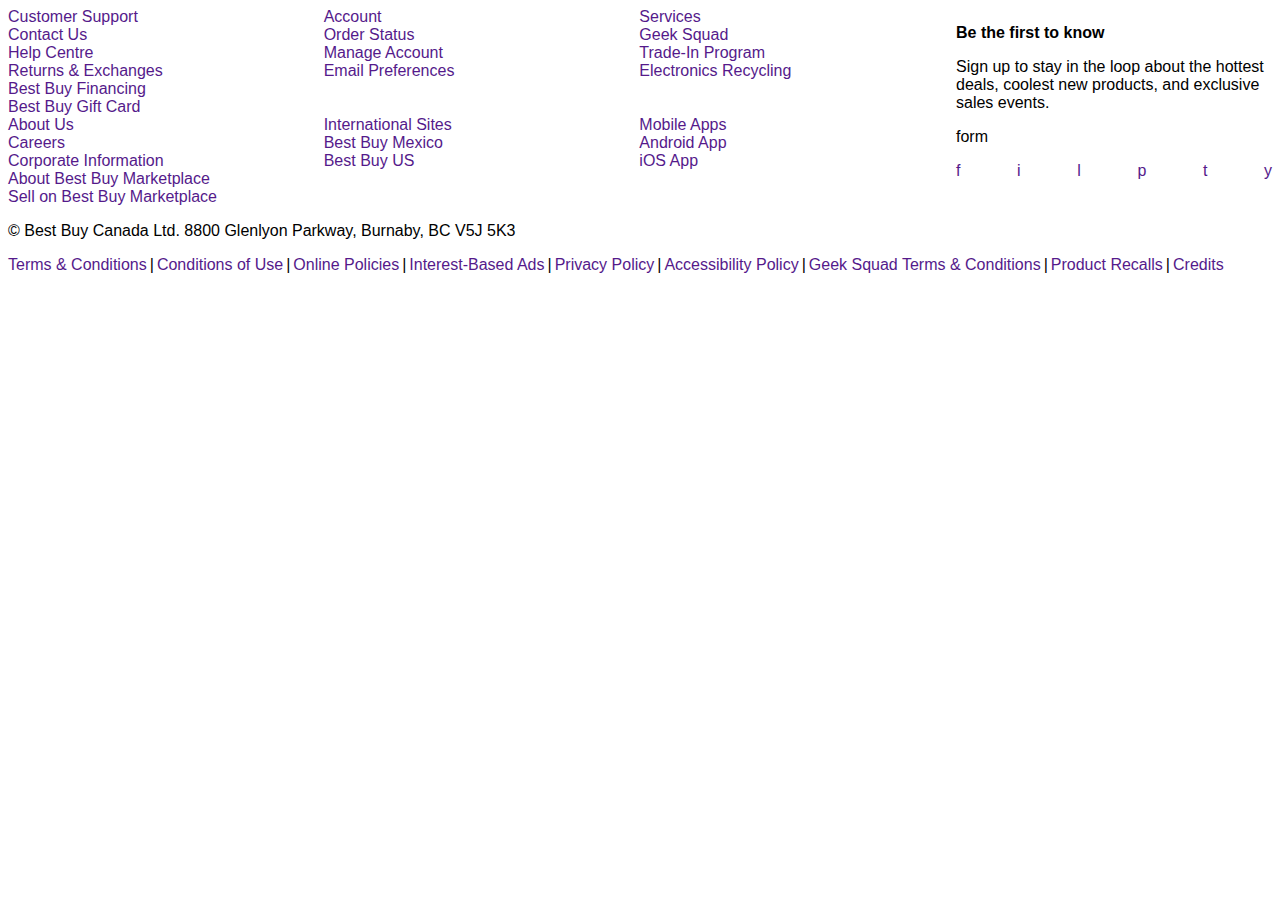
<file: footer.html>
<!DOCTYPE html>
<html lang="en">
<head>
    <meta charset="UTF-8">
    <meta name="viewport" content="width=device-width, initial-scale=1.0">
    <link rel="stylesheet" href="css/footer.css">
    <title>Best Buy</title>
</head>
<body>
    <footer>
      <ul class="container">
          <li>
              <ul>
                   <li> <a href="">Customer Support</a></li>
                   <li> <a href="">Contact Us</a></li>
                   <li> <a href="">Help Centre</a></li>
                   <li> <a href="">Returns & Exchanges</a></li>
                   <li> <a href="">Best Buy Financing</a></li>
                   <li> <a href="">Best Buy Gift Card</a></li>
              </ul>
        
        
               <ul>
                   <li> <a href="">Account</a></li>
                   <li> <a href="">Order Status</a></li>
                   <li> <a href="">Manage Account</a></li>
                   <li> <a href="">Email Preferences</a></li>
               </ul>
        
        
               <ul>
                   <li><a href="">Services</a></li>
                   <li><a href="">Geek Squad</a></li>
                   <li><a href="">Trade-In Program</a></li>
                   <li><a href="">Electronics Recycling</a></li>
               </ul>
        
        
               <ul>
                   <li><a href="">About Us</a></li>
                   <li><a href="">Careers</a></li>
                   <li><a href="">Corporate Information</a></li>
                   <li><a href="">About Best Buy Marketplace</a></li>
                   <li><a href="">Sell on Best Buy Marketplace</a></li>
               </ul>
        
        
               <ul>
                   <li><a href="">International Sites</a></li>
                   <li><a href="">Best Buy Mexico</a></li>
                   <li><a href="">Best Buy US</a></li>
               </ul>
        
        
               <ul>
                   <li><a href="">Mobile Apps</a></li>
                   <li><a href="">Android App</a></li>
                   <li><a href="">iOS App</a></li>
               </ul>
          </li>
    
            <li>
                <p><b>Be the first to know</b></p>
                <p>Sign up to stay in the loop about the hottest deals, coolest new products, and exclusive sales events.</p>
                <p>form</p>
                <ul>
                    <li><a href="">f</a></li>
                    <li><a href="">i</a></li>
                    <li><a href="">l</a></li>
                    <li><a href="">p</a></li>
                    <li><a href="">t</a></li>
                    <li><a href="">y</a></li>
                </ul>
            </li>
    
           
           <ul>
               <li><p> &copy; Best Buy Canada Ltd. 8800 Glenlyon Parkway, Burnaby, BC V5J 5K3</p></li>
            </ul>

    
            <li>
                <ul>
                    <li><a href="">Terms & Conditions</a></li>
                    <li><a href="">Conditions of Use</a></li>
                    <li><a href="">Online Policies</a></li>
                    <li><a href="">Interest-Based Ads</a></li>
                    <li><a href="">Privacy Policy</a></li>
                    <li><a href="">Accessibility Policy</a></li>
                    <li><a href="">Geek Squad Terms & Conditions</a></li>
                    <li><a href="">Product Recalls</a></li>
                    <li><a href="">Credits</a></li>
                </ul>
            </li>
      </ul>
    </footer>
</body>
</html>
</file>
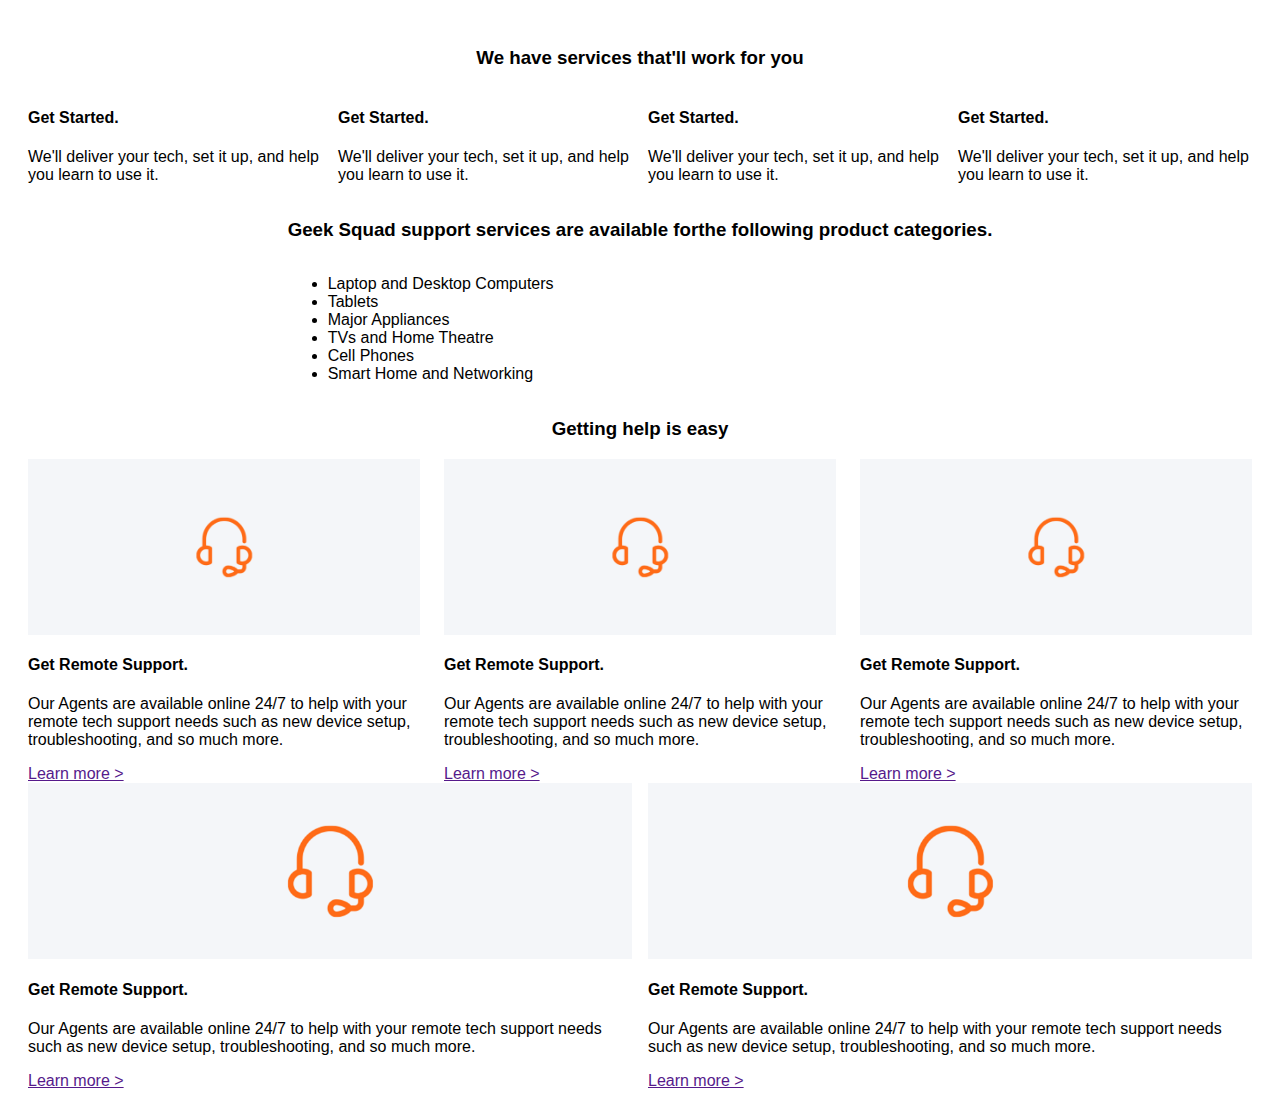
<file: services.html>
<!DOCTYPE html>
<html lang="en">
<head>
    <meta charset="UTF-8">
    <meta name="viewport" content="width=device-width, initial-scale=1.0">   
    <link rel="stylesheet" href="css/services.css">
    <link rel="stylesheet" href="css/responsive.css">
    <link rel="stylesheet" href="css/added-content.css">
    <title>Best Buy</title>
</head>
<body>
    <main class="container">
        <section>
            <h3>We have services that'll work for you</h3>
            <section>
                <h4>Get Started.</h4>
                <p>We'll deliver your tech, set it up, and help you learn to use it.</p>
            </section>
            
            <section>
                <h4>Get Started.</h4>
                <p>We'll deliver your tech, set it up, and help you learn to use it.</p>
            </section>
    
            <section>
                <h4>Get Started.</h4>
                <p>We'll deliver your tech, set it up, and help you learn to use it.</p>
            </section>
    
            <section>
                <h4>Get Started.</h4>
                <p>We'll deliver your tech, set it up, and help you learn to use it.</p>
            </section>
        </section>

        <section>
            <h3>Geek Squad support services are available forthe following product categories.</h3>
            <ul>
                <li>Laptop and Desktop Computers</li>
                <li>Tablets</li>
                <li>Major Appliances</li>
                <li>TVs and Home Theatre</li>
                <li>Cell Phones</li>
                <li>Smart Home and Networking</li>
            </ul>
        </section>

        <section class="getting-help">
            <h3>Getting help is easy</h3>
            
            <section>
                <div></div>
                <h4>Get Remote Support.</h4>
                <p>Our Agents are available online 24/7 to help with your remote tech support needs such as new device setup, troubleshooting, and so much more.</p>
                <a href="">Learn more ></a>
            </section>

            <section>
                <div></div>
                <h4>Get Remote Support.</h4>
                <p>Our Agents are available online 24/7 to help with your remote tech support needs such as new device setup, troubleshooting, and so much more.</p>
                <a href="">Learn more ></a>
            </section>
            
            <section>
                <div></div>
                <h4>Get Remote Support.</h4>
                <p>Our Agents are available online 24/7 to help with your remote tech support needs such as new device setup, troubleshooting, and so much more.</p>
                <a href="">Learn more ></a>
            </section>

            <section>
                <div></div>
                <h4>Get Remote Support.</h4>
                <p>Our Agents are available online 24/7 to help with your remote tech support needs such as new device setup, troubleshooting, and so much more.</p>
                <a href="">Learn more ></a>
            </section>

            <section>
                <div></div>
                <h4>Get Remote Support.</h4>
                <p>Our Agents are available online 24/7 to help with your remote tech support needs such as new device setup, troubleshooting, and so much more.</p>
                <a href="">Learn more ></a>
            </section>
        </section>
    </main>
</body>
</html>
</file>
<file: css/footer.css>
html{
    font-family: Arial, Helvetica, sans-serif;
}

.container{ 
    max-width: 1280px;
    margin: 0 auto;
}
footer ul{
    list-style: none;
    margin: 0;
    padding-left: 0;
}
a{
    text-decoration: none;
}
footer > ul{
    display: flex;
    flex-wrap: wrap;
}

footer > ul > li:first-child{
    flex-basis: 75%;
    display: flex;
    flex-wrap: wrap;
}

footer > ul > li:first-child ul{
    flex-basis: 33.3%;
}

footer > ul > li:nth-child(2){
    flex-basis: 25%;
}
footer > ul > li {
    flex-basis: 100%;
}

footer > ul > li:nth-child(2) ul{
    display: flex;
    justify-content: space-between;
}
footer > ul > li:last-child ul{
    display: flex;
}
footer > ul > li:last-child li:after{
    content: '|';
    padding: 0 3px;
}
footer > ul > li:last-child li:last-child::after{
    content: '';
}
</file>
<file: css/services.css>
html{
    font-family: Arial, Helvetica, sans-serif;
}
.container{
    margin: 0 auto;
    max-width: 1280px;
}
main > section {
    display: flex;
    flex-wrap: wrap;
    justify-content: space-between;
}

main > section > section {
    flex-basis: calc((100% - 48px)/ 3);
}

main > section > section:nth-of-type(1n+4){
    flex-basis: calc((100% - 24px) / 2);
}

h3{
    flex-basis: 100%;
    text-align: center;
}
</file>
<file: css/responsive.css>
html{
    font-family: Arial, Helvetica, sans-serif;
}
.container{
    margin: 0 auto;
    max-width: 1280px;
}
h3{
    text-align: center;
}

main{
    padding: 20px;
}

@media (min-width: 768px){
    main > section {
        display: flex;
        flex-wrap: wrap;
        justify-content: space-between;
    }
    
    main > section > section {
        flex-basis: calc((100% - 48px)/ 3);
    }
    
    main > section > section:nth-of-type(1n+4){
        flex-basis: calc((100% - 24px) / 2);
    }
    
    h3{
        flex-basis: 100%;
    }
}
</file>
<file: css/added-content.css>
html{
    font-family: Arial, Helvetica, sans-serif;
}
.container{
    margin: 0 auto;
    max-width: 1280px;
}
h3{
    text-align: center;
    flex-basis: 100%;
}

main{
    padding: 20px;
   
}

main section:first-child{
    display: flex;
    flex-wrap: wrap;
    justify-content: space-between;
}

main section:first-child section{
    flex-basis: calc((100% - 16px)/ 2);
}

main > section:nth-of-type(2) h3{
    text-align: left;
}

.getting-help section div{
    background-image: url(../img/call.png);
    background-position: center center;
    background-size: cover;
    padding-top: 176px;
    background-repeat: no-repeat;
}


@media (min-width: 768px){
    main{
        display: flex;
        flex-direction: column;
        align-items: center;
    }
    main section:first-child section{
        flex-basis: calc((100% - (16px * 3))/ 4);
    }
    main > section:nth-of-type(2){
        display: flex;
        flex-direction: column;
        
    }
    .getting-help{
        display: flex;
        flex-wrap: wrap;
        justify-content: space-between;
    }
    .getting-help section:nth-of-type(1n+4){
        flex-basis: calc((100% - 16px)/ 2);
    }
    .getting-help section {
        flex-basis: calc((100% - 48px)/ 3);
    }
}
</file>
